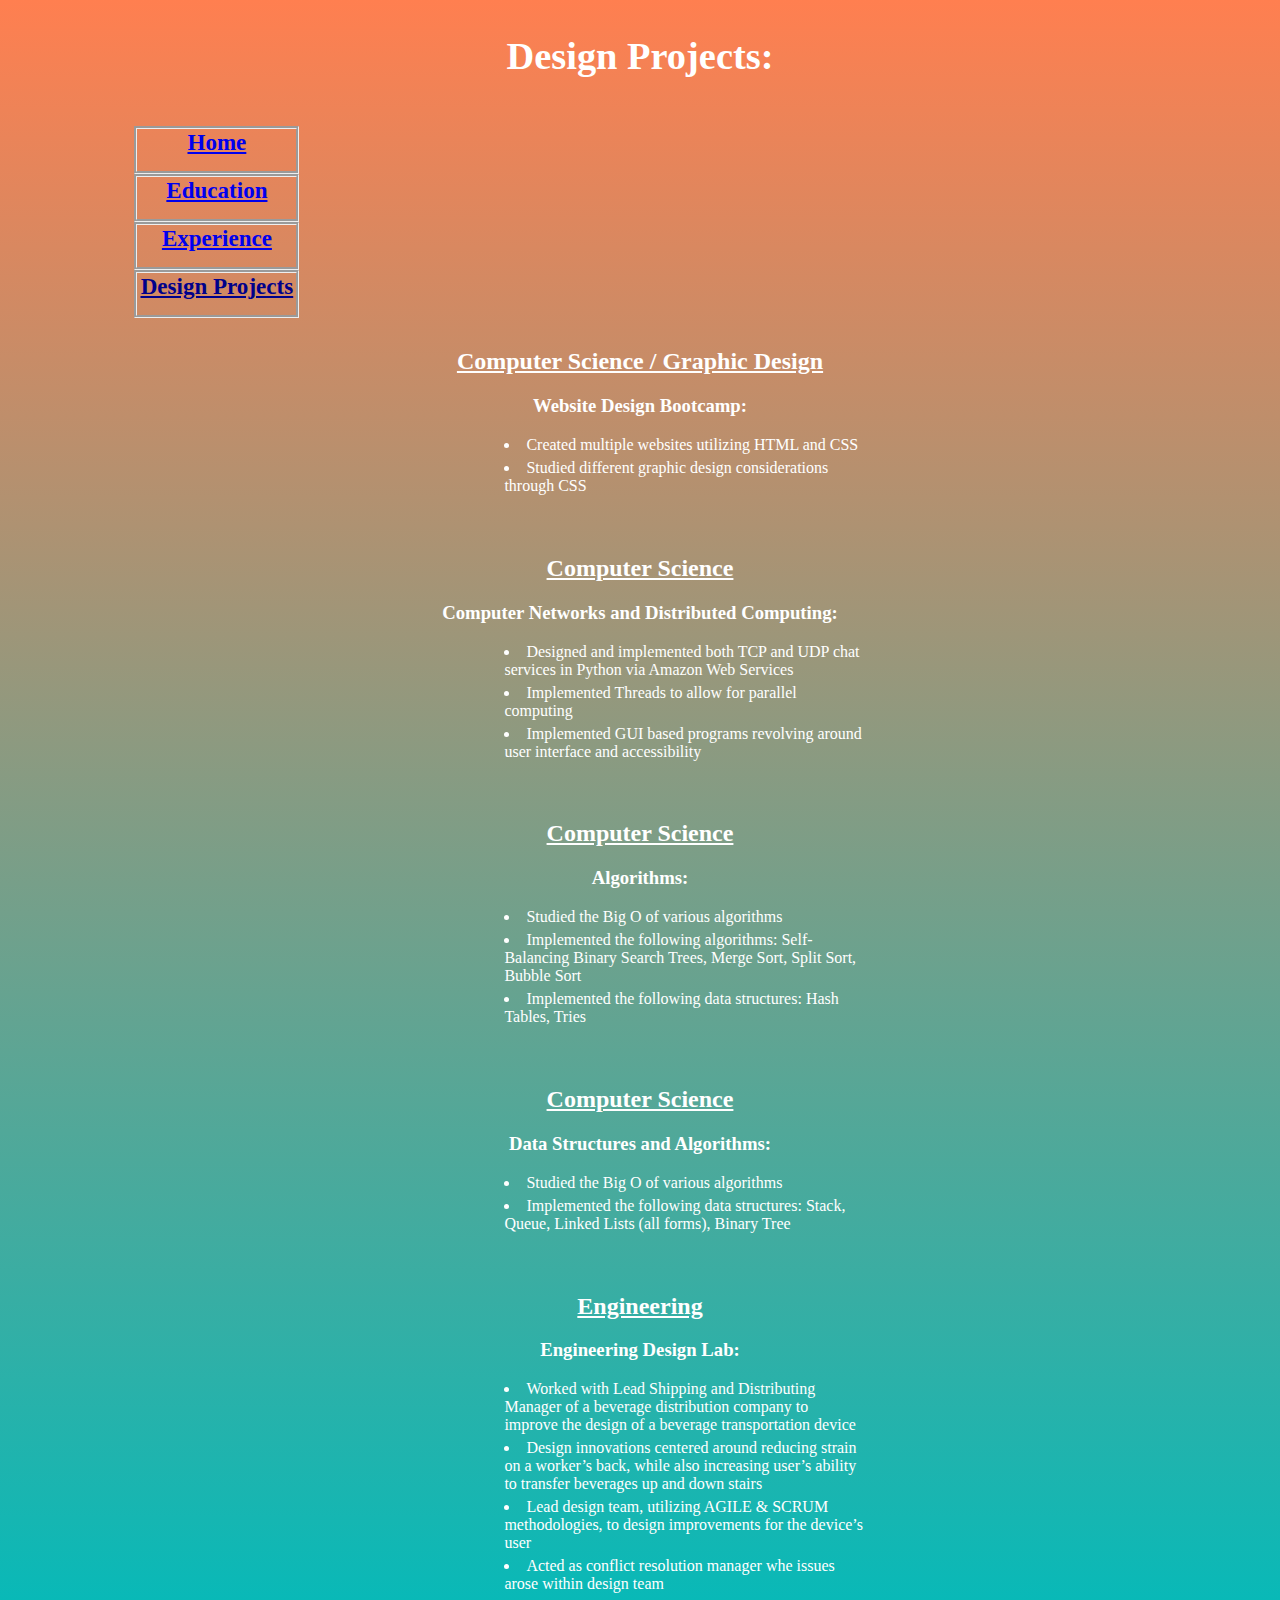
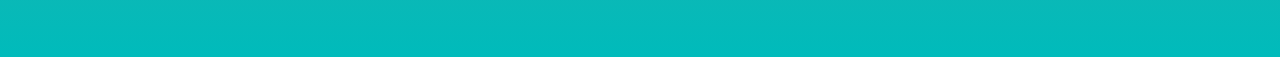
<file: design.html>
<!--Dietrich Ney, 9/20/21, CSCI-310 Portfolio website, Design-->
<!DOCTYPE html>
<html lang="en">
    <body>
        <div id="wrapper"> 
            <header>
                <title>Dietrich Ney > Design Projects</title>
                <meta charset="UTF-8">
                <link rel="stylesheet"
                        type="text/CSS"
                        href="portfolio.css">
                <h1>Design Projects:</h1>
            </header>
            <nav>
                <ul>
                    <a href="index.html"><li>Home</li></a>
                    <a href="education.html"><li>Education</li></a>
                    <a href="experience.html"><li>Experience</li></a>
                    <a href="design.html"><span class="currentlink"><li><u>Design Projects</u></li></span></a>
                </ul>
            </nav>
            <main>
                <section>
                    <h2><strong><u>Computer Science / Graphic Design</u></strong></h2>
                    <h3>Website Design Bootcamp:</h3>
                        <ul>
                            <li>Created multiple websites utilizing HTML and CSS</li>
                            <li>Studied different graphic design considerations through CSS</li>
                        </ul>
                    <h2><strong><u>Computer Science</u></strong></h2>
                    <h3>Computer Networks and Distributed Computing:</h3>
                        <ul>
                            <li>Designed and implemented both TCP and UDP chat services in Python via Amazon Web Services</li>
                            <li>Implemented Threads to allow for parallel computing</li>
                            <li>Implemented GUI based programs revolving around user interface and accessibility</li>
                        </ul>
                    <h2><strong><u>Computer Science</u></strong></h2>
                    <h3>Algorithms:</h3>
                        <ul>
                            <li>Studied the Big O of various algorithms</li>
                            <li>Implemented the following algorithms: Self-Balancing Binary Search Trees, Merge Sort, Split Sort, Bubble Sort</li>
                            <li>Implemented the following data structures: Hash Tables, Tries</li>
                        </ul>
                    <h2><strong><u>Computer Science</u></strong></h2>
                    <h3>Data Structures and Algorithms:</h3>
                        <ul>
                            <li>Studied the Big O of various algorithms</li>
                            <li>Implemented the following data structures: Stack, Queue, Linked Lists (all forms), Binary Tree</li>
                        </ul>
                    <h2><strong><u>Engineering</u></strong></h2>
                    <h3>Engineering Design Lab:</h3>
                        <ul>
                            <li>Worked with Lead Shipping and Distributing Manager of a beverage distribution company to improve the design
                                of a beverage transportation device</li>
                            <li>Design innovations centered around reducing strain on a worker’s back, while also increasing user’s ability to
                                transfer beverages up and down stairs</li>
                            <li>Lead design team, utilizing AGILE & SCRUM methodologies, to design improvements for the device’s user</li>
                            <li>Acted as conflict resolution manager whe issues arose within design team</li>
                        </ul>
                </section>
            </main>
        </div>
    </body>

</html>
</file>
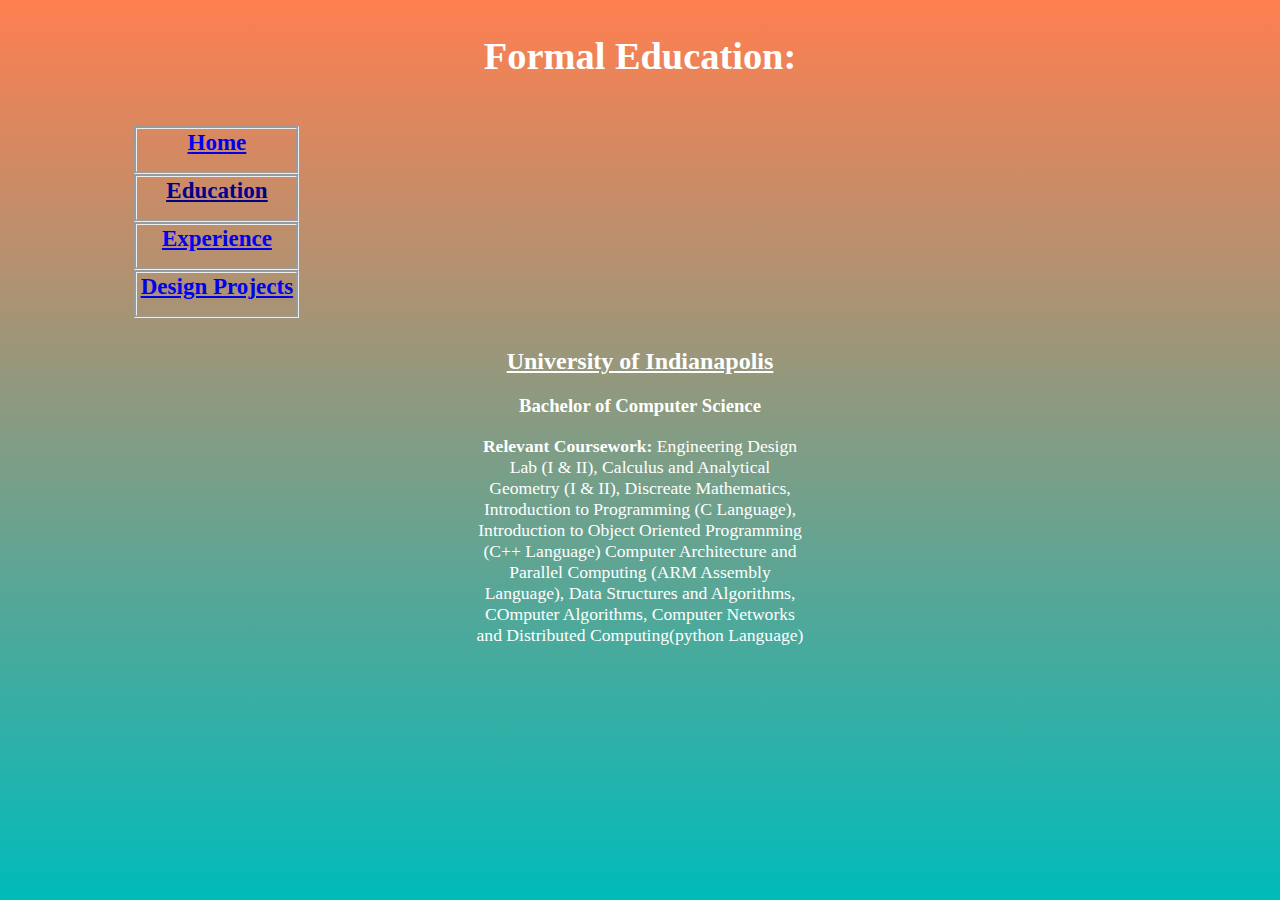
<file: education.html>
<!--Dietrich Ney, 9/20/21, CSCI-310 Portfolio website, Education-->
<!DOCTYPE html>
<html lang="en">
    <body>
        <div id="wrapper"> 
            <header>
                <title>Dietrich Ney > Education</title>
                <meta charset="UTF-8">
                <link rel="stylesheet"
                        type="text/CSS"
                        href="portfolio.css">
                <h1>Formal Education:</h1>
            </header>
            <nav>
                <ul>
                    <a href="index.html"><li>Home</li></a>
                    <a href="education.html"><span class="currentlink"><li><u>Education</u></li></span></a>
                    <a href="experience.html"><li>Experience</li></a>
                    <a href="design.html"><li>Design Projects</li></a>
                </ul>
            </nav>
            <main>
                <h2><strong><u>University of Indianapolis</u></strong></h2>
                <section>
                    <h3>Bachelor of Computer Science</h3>
                    <p><strong>Relevant Coursework:</strong> Engineering Design Lab (I & II), Calculus and Analytical Geometry (I & II),
                        Discreate Mathematics, Introduction to Programming (C Language),
                        Introduction to Object Oriented Programming (C++ Language)
                        Computer Architecture and Parallel Computing (ARM Assembly Language),
                        Data Structures and Algorithms, COmputer Algorithms,
                        Computer Networks and Distributed Computing(python Language)
                    </p>
                </section>
            </main>
        </div>
    </body>

</html>
</file>
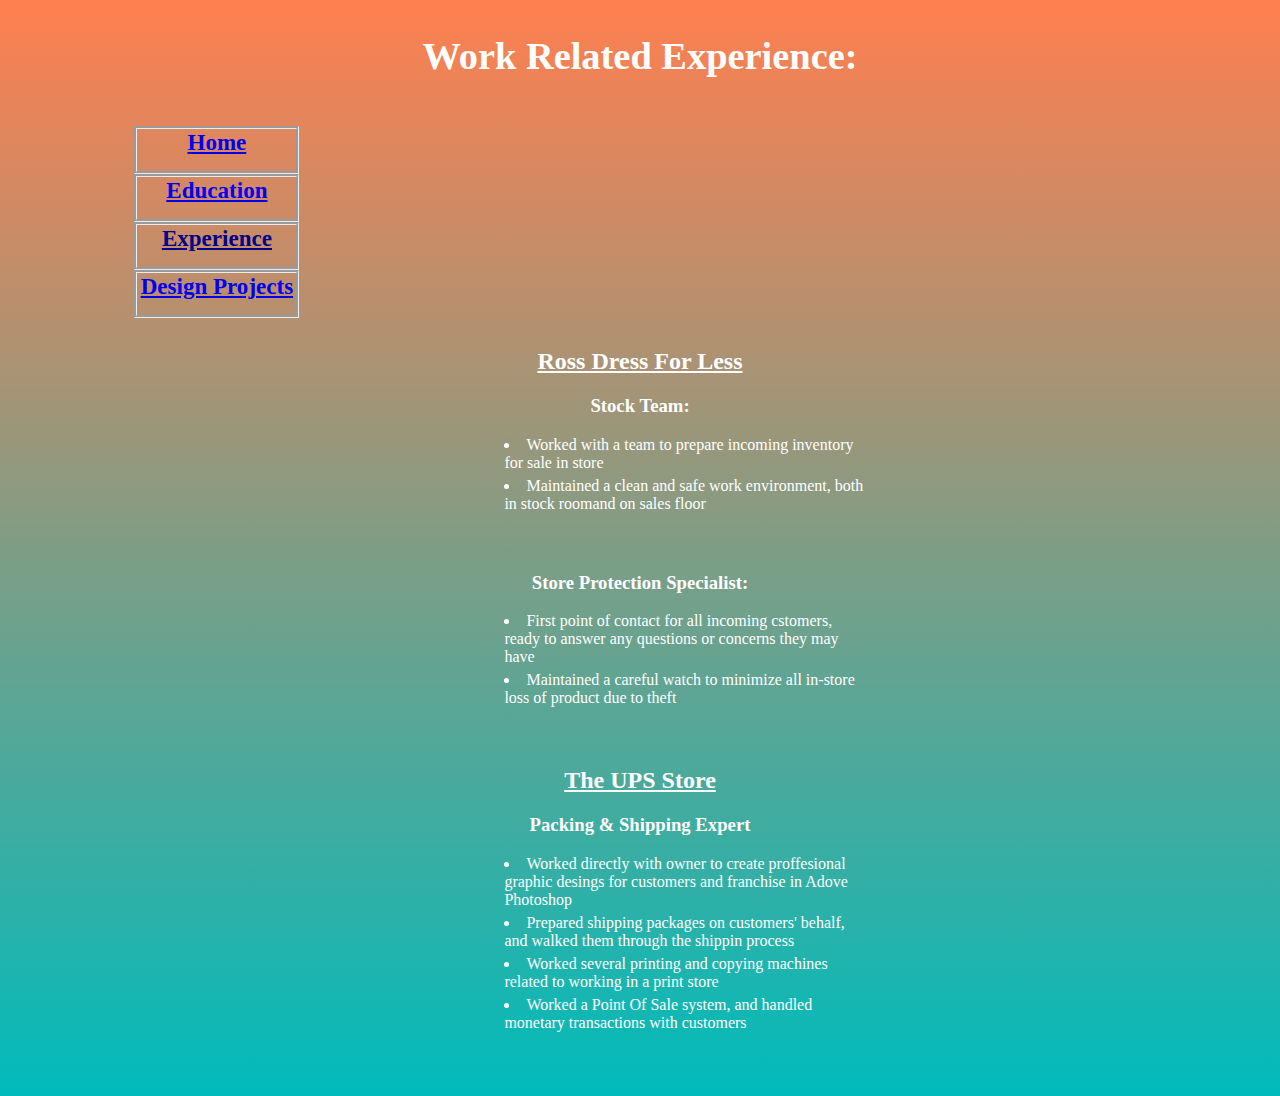
<file: experience.html>
<!--Dietrich Ney, 9/20/21, CSCI-310 Portfolio website, Experience-->
<!DOCTYPE html>
<html lang="en">
    <body>
        <div id="wrapper"> 
            <header>
                <title>Dietrich Ney > Experience</title>
                <meta charset="UTF-8">
                <link rel="stylesheet"
                        type="text/CSS"
                        href="portfolio.css">
                <h1>Work Related Experience:</h1>
            </header>
            <nav>
                <ul>
                    <a href="index.html"><li>Home</li></a>
                    <a href="education.html"><li>Education</li></a>
                    <a href="experience.html"><span class="currentlink"><li><u>Experience</u></li></span></a>
                    <a href="design.html"><li>Design Projects</li></a>
                </ul>
            </nav>
            <main>
                <section>
                    <h2><strong><u>Ross Dress For Less</u></strong></h2>
                    <h3>Stock Team:</h3>
                    <ul>
                        <li>Worked with a team to prepare incoming inventory for sale in store</li>
                        <li>Maintained a clean and safe work environment, both in stock roomand on sales floor</li>
                    </ul>
                    <h3>Store Protection Specialist:</h3>
                    <ul>
                        <li>First point of contact for all incoming cstomers, ready to answer any questions or concerns they may have</li>
                        <li>Maintained a careful watch to minimize all in-store loss of product due to theft</li>
                    </ul>
                    <h2><strong><u>The UPS Store</u></strong></h2>
                    <h3>Packing & Shipping Expert</h3>
                    <ul>
                        <li>Worked directly with owner to create proffesional graphic desings for customers and franchise in Adove Photoshop</li>
                        <li>Prepared shipping packages on customers' behalf, and walked them through the shippin process</li>
                        <li>Worked several printing and copying machines related to working in a print store</li>
                        <li>Worked a Point Of Sale system, and handled monetary transactions with customers</li>
                    </ul>
                </section>
            </main>
        </div>
    </body>

</html>
</file>
<file: portfolio.css>
html{min-height: 100%;}
body{background-image: linear-gradient(to bottom, coral, #00BBBB);;
        color: #FFFFFF;
        text-align: center;}
button{background-color: lightcoral;}
header{font-size: 120%;}
main p{margin-left: 250px;
        margin-right: 250px;}
main ul{text-align: center;
        list-style-position: inside;
            grid-column: line2 / line3;
        padding-bottom: 35px;}
main li{grid-column-start: 2;
        grid-column-end: 3;
        text-align: left;
        padding-bottom: 5px;
        margin-right: 30px;
        padding-left: 15em;
        padding-right: 10em;}
nav{font-weight: bold;
        list-style-type: none;
        font-size: 120%;
        margin-right: -75px;
        text-align: left;}
nav ul{list-style-type: none;
        padding-bottom: 10px;
        margin: 0;
        padding-left: 0;
        font-size: 1.2em;}
nav li{padding-bottom: 15px;
        border-style: groove;
        text-align: center;
        border-spacing: 15px;}
nav a:visited{color: black;}
nav a:hover{color: darkblue;}
.bottomless{border-bottom: hidden;}
.currentlink{color: darkblue;
        border-color: darkblue;
        text-decoration-color: darkblue;}
p{font-size: 110%;}


@media(min-width: 1024px){
        nav ul{flex-direction: column;
                padding-top: 1em;
                padding-right: 0em;}
        ul section{padding-right: 2em;
                padding-left: 2em;
                grid-row: 3 / 4;
                grid-column: line2 / line3;
                text-align: left;}
        #wrapper{margin: auto;
                width: 80%;
                display: grid;
                grid-template-columns: [line1] 90px [line2] auto [line3] 90px [line4];}
        #wrapper > header {grid-row: 1 / 2;
                                grid-column: line2 / line3;}
        #wrapper > nav{grid-row: 2 / 3;
                        grid-column: line1 / line2;}
        #wrapper > main{grid-row: 3 / 4;
                        grid-column: line2 / line3;}
        #wrapper > li{grid-column: line2 / line3;
                        padding-left: 20px;}
}
</file>
